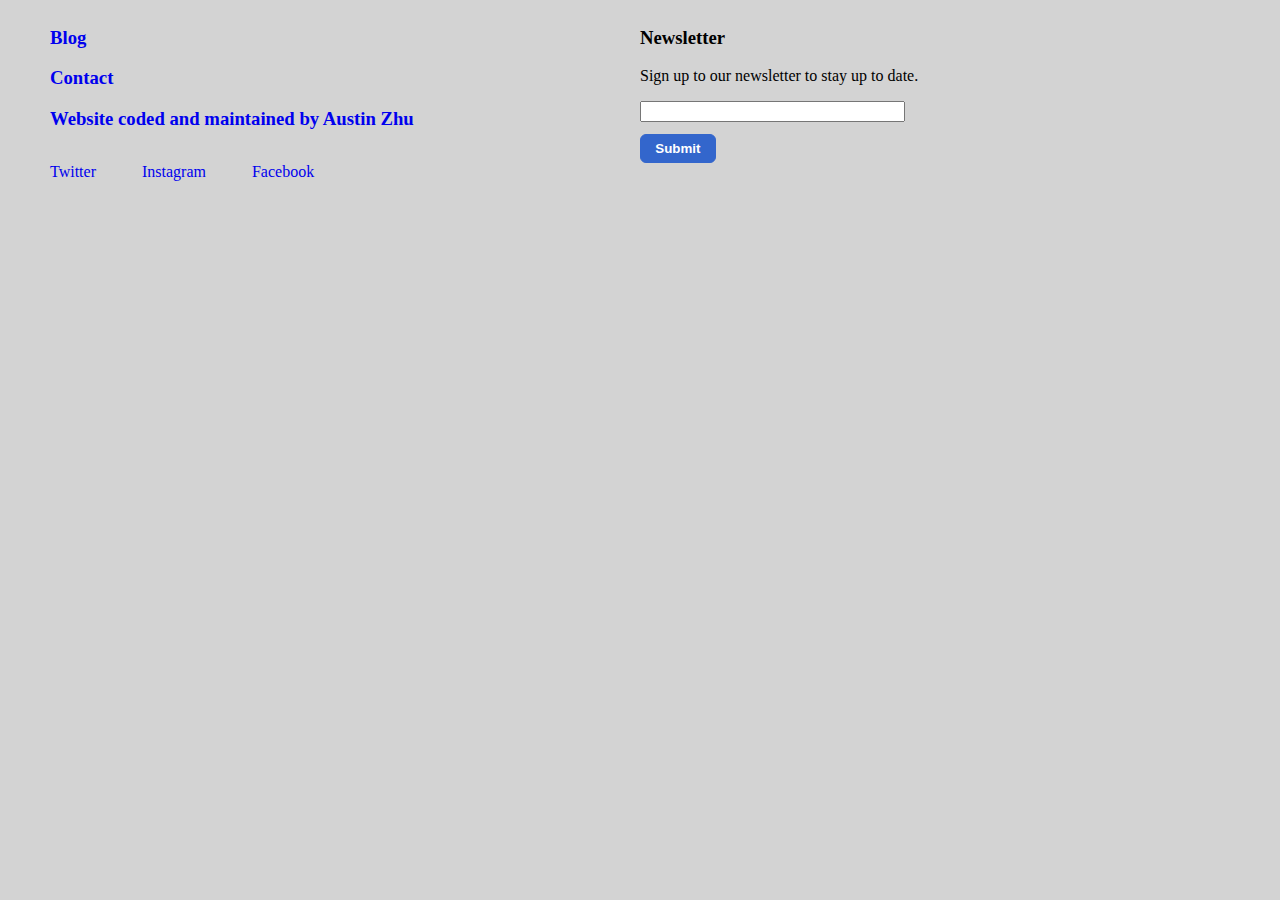
<file: footer.html>
<!DOCTYPE html>
<html>
<head>
<meta charset="UTF-8" />
<style>
    body {
        display: grid;
        grid-template-columns: 1fr 1fr;
        grid-auto-rows: auto;
        background-color: lightgrey;

    }

    #a {
        grid-column-start: 1;
        grid-row-start: 1;
    }
    #b {
        grid-column-start: 2;
        grid-row-start: 1;
    }
    #c {
        grid-column: 1 / span 2;
        grid-row-start: 2;
    }
    a {
        text-decoration: none;
    }
    .footerLink {
        margin-left: 42px;
    }
    .SMLink {
        margin-left: 42px;
    }
    button{
        width: 12%;
        padding: 6px;
        cursor: pointer;
        font-weight: bold;
        background: #3366cc;
        color: #fff;
        border: 1px solid #3366cc;
        border-radius: 6px;
        margin-top: 12px;
    }
    button:hover{
        background: #fff;
        color: #3366cc;
        border: 1px solid #3366cc;
        border-radius: 6px;
    }



</style>

</head>
<body>
    <div id="a">
        <h3><a target="_parent" href="blog.html" class="footerLink">Blog</a></h3>
        <h3><a target="_parent" href="contact.html" class="footerLink">Contact</a></h3>
        <h3><a target="_parent" href="https://github.com/Lisgar-Sports-Analytics/Lisgar-Sports-Analytics.github.io" 
            class="footerLink">Website coded and maintained by Austin Zhu</a></h3>
        
    </div>
    <div id="b">
        <h3>Newsletter</h3>
        <p>Sign up to our newsletter to stay up to date.</p>
        <input type="text" name="newEmail" id="newEmail" size="30"><br />
        <button type="button" onclick="sendMail(); return false">Submit</button>
    </div>
    <div id="c">
        <a target="_parent" href="index.html" class="SMLink">Twitter</a>
        <a target="_parent" href="https://www.instagram.com/lcisportsanalytics/?hl=en" class="SMLink">Instagram</a>
        <a target="_parent" href="https://www.facebook.com/" class="SMLink">Facebook</a>
    </div>

<script>
"use strict";
    function sendMail() {
        var link = "mailto:lcisportsanalytics@gmail.com"
                + "?cc="
                + "&subject=" + escape("New Subscription")
                + "&body=" + escape("I would like to subscribe to updates from Sports Analytics Society.");

        window.location.href = link;
    }




</script>
</body>
</html>
</file>
